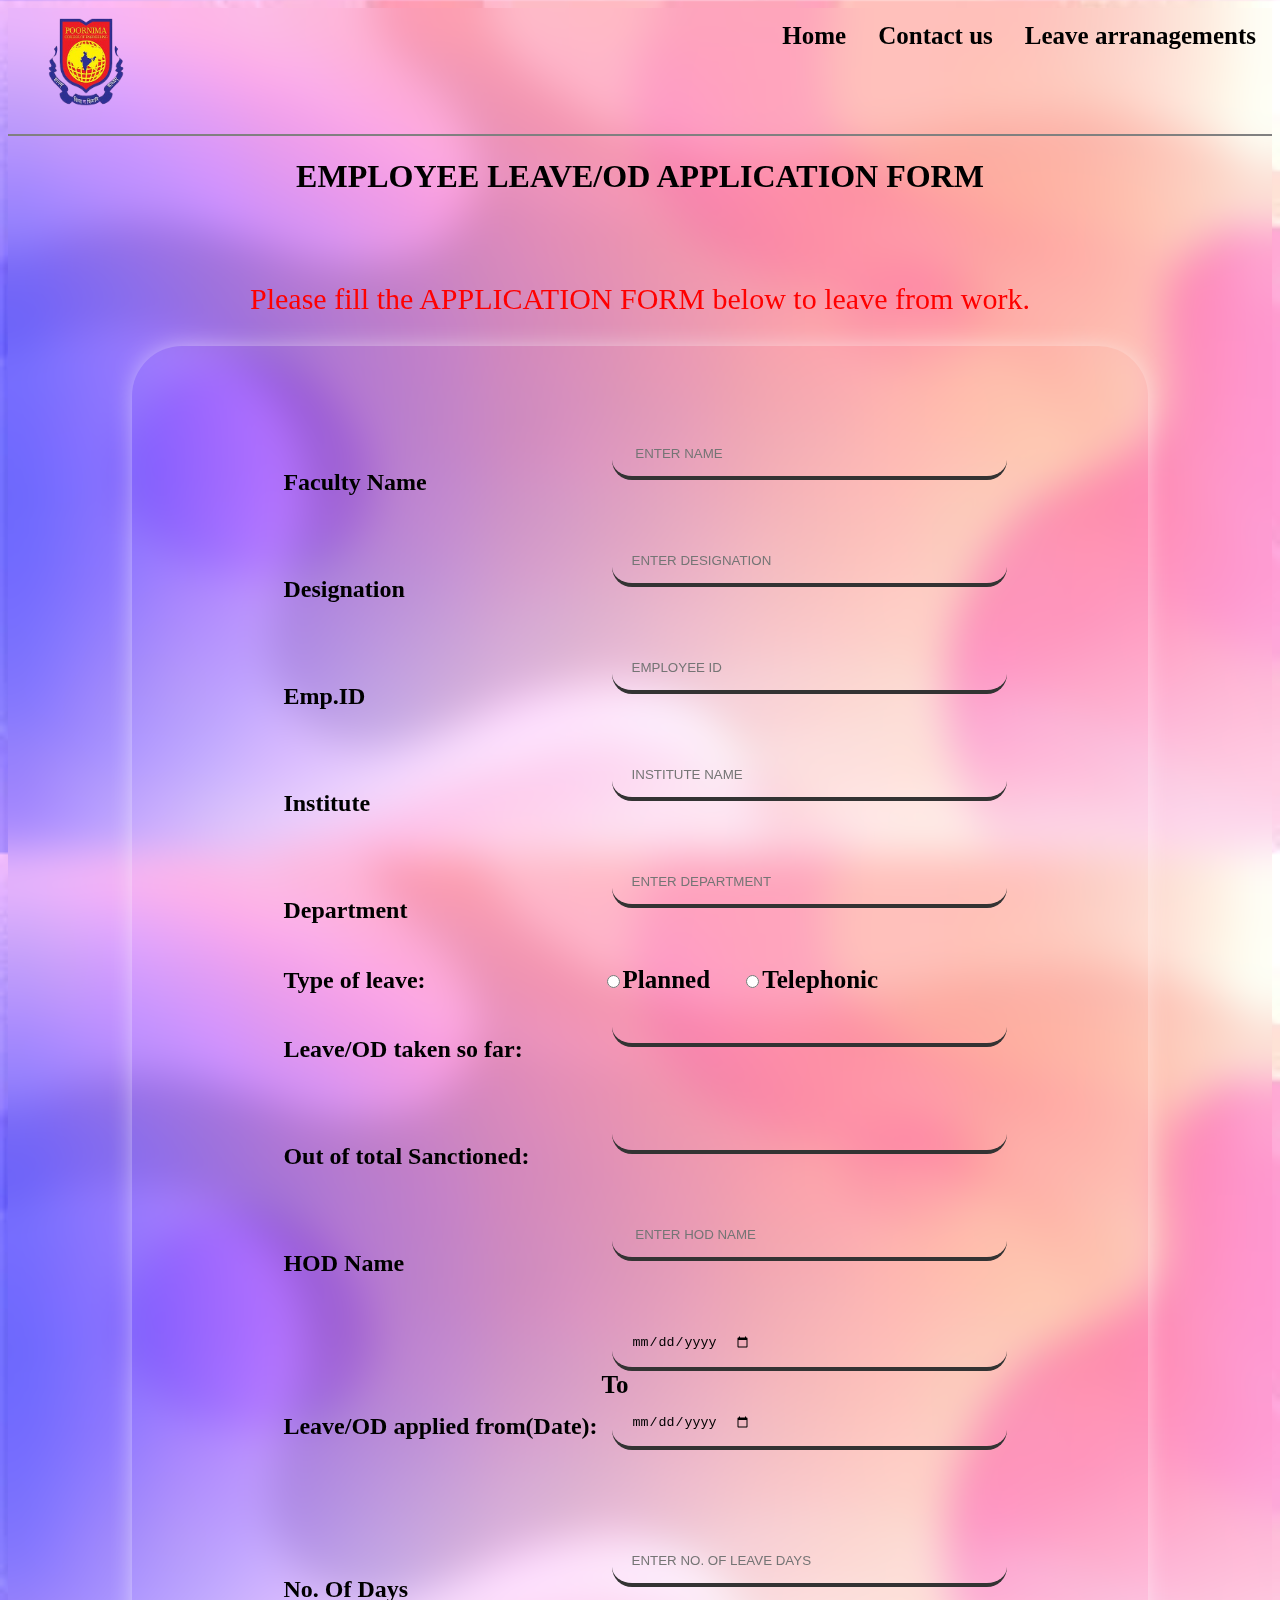
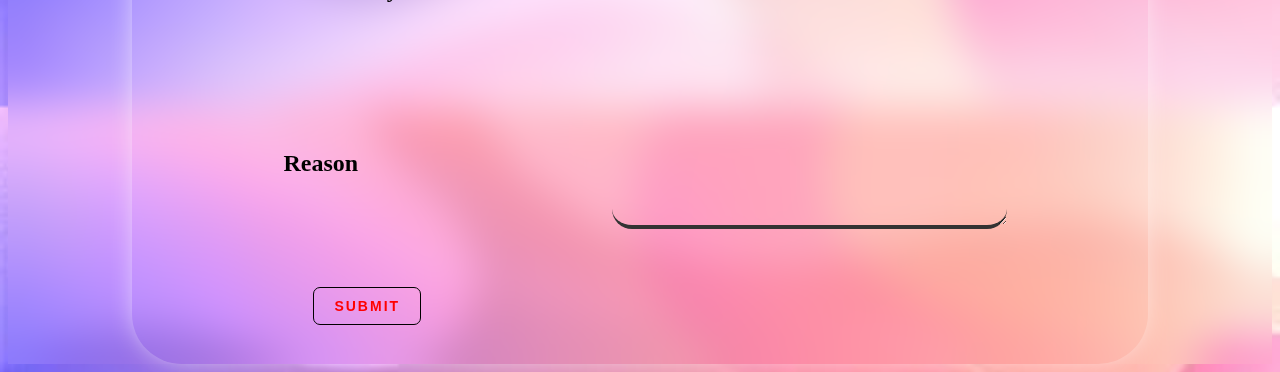
<file: Application Form.html>
<html>
<head>
    <title>
        Application Form
    </title>
    <link rel="stylesheet" type="text/css" href="css/Application form.css">
    </link>
</head>

<body>
    <header>
        <div class="topnav">

            <td style="float:left;">
                <img src="images/piet logo.jpg" width="6%" height="10%"
                    style="margin-left: 40px; margin-top: 10px; margin-bottom: 10px;">
            </td>
            <td><a href="leavearranagement.html"><b>Leave arranagements</b></a></td>
            <td><a href="contact.html"><b>Contact us</b></a></td>

            <td><a href="index.html"><b>Home</b></a></td>
        </div>
    </header>
    <br>
    <div class="line"></div>
    <br>
    <h1><b>
            <center>EMPLOYEE LEAVE/OD APPLICATION FORM</center>
        </b>
    </h1>
    <br>
    <br>
    <div class="slide-left">
        <center>
            <p>Please fill the APPLICATION FORM below to leave from work.</p>
        </center>
    </div>
    <center>
        <div class="container">
            <form action="Application Form.html" id="form1">
                <div class="box">
                    <table>
                        <tr>
                            <td style="font-size:x-large;">
                                <b>Faculty Name</b>
                            </td>
                            <td>
                                <input type="text" placeholder=" ENTER NAME" name="name" required>
                                <br>
                                <br>
                                <br>
                            </td>
                        </tr>
                        <tr>
                            <td style="font-size:x-large;">
                                <b>Designation</b>
                            </td>
                            <td>
                                <input type="text" placeholder="ENTER DESIGNATION" name="designation" required>
                                <br>
                                <br>
                                <br>
                            </td>
                        </tr>
                        <tr>
                            <td style="font-size:x-large;">
                                <b>Emp.ID</b>
                            </td>
                            <td>
                                <input type="text" placeholder="EMPLOYEE ID" name="EmpID" required>
                                <br>
                                <br>
                                <br>
                            </td>
                        </tr>
                        <tr>
                            <td style="font-size:x-large;">
                                <b>Institute</b>
                            </td>
                            <td>
                                <input type="text" placeholder="INSTITUTE NAME" name="institute" required>
                                <br>
                                <br>
                                <br>
                            </td>
                        </tr>
                        <tr>
                            <td style="font-size:x-large;">
                                <b>Department</b>
                            </td>
                            <td>
                                <input type="text" placeholder="ENTER DEPARTMENT" name="department" required>
                                <br>
                                <br>
                                <br>
                            </td>
                        </tr>
                        <tr>
                            <td style="font-size:x-large;">
                                <b>Type of leave:</b>
                            </td>
                            <td style="font-size:25px;">
                                <input type="radio" name="type" value="Planned" required><b>Planned</b>
                                &nbsp&nbsp&nbsp
                                <input type="radio" name="type" value="Telephonic" required><b>Telephonic</b>
                            </td>
                        </tr>
                        <tr>
                            <td style="font-size:x-large;">
                                <b>Leave/OD taken so far:</b>
                            </td>
                            <td>
                                <input type="text" name="leave" size="35" maxlength="35" value="" required>
                                <br>
                                <br>
                                <br>
                            </td>
                        </tr>
                        <tr>
                            <td style="font-size:x-large;">
                                <b>Out of total Sanctioned:</b>
                            </td>
                            <td>
                                <input type="text" name="sanctioned" size="35" maxlength="35" value="" required>
                                <br>
                                <br>
                                <br>
                            </td>
                        </tr>
                        <tr>
                            <td style="font-size:x-large;">
                                <b>HOD Name</b>
                            </td>
                            <td>
                                <input type="text" placeholder=" ENTER HOD NAME" name="HODname" required>
                                <br>
                                <br>
                                <br>
                            </td>
                        </tr>
                        <tr>
                            <td style="font-size:x-large;">
                                <b>Leave/OD applied from(Date):</b>
                            </td>
                            <td style="font-size:25px;">
                                <input type="date" placeholder="DD/MM/YYYY" name="datefrom" required> <b>To</b>
                                <input type="date" placeholder="DD/MM/YYYY " name="dateto" required>

                                <br>
                                <br>
                                <br>
                            </td>
                        </tr>
                        <tr>
                            <td style="font-size:x-large;">
                                <b>No. Of Days</b>
                            </td>
                            <td>
                                <input type="number" placeholder="ENTER NO. OF LEAVE DAYS" name="days" required>
                                <br>
                                <br>
                                <br>
                            </td>
                        </tr>
                        <tr>
                            <td style="font-size:x-large;">
                                <b>Reason</b>
                            </td>
                            <td>
                                <textarea rows="10" cols="40" name="reason" required></textarea>
                                <br>
                                <br>
                                <br>
                            </td>
                        </tr>
                        <center>
                            <div class="button">

                                <td>
                                <input type="submit" name="savedata" value="Submit" onclick="location.href='index.php';"></input>
                                    <br>
                                    <br>
                                </td>
                                </td>
                            </div>
                        </center>
                    </table>
                </div>
        </div>
        </form>
    </center>

</body>

</html>
</file>
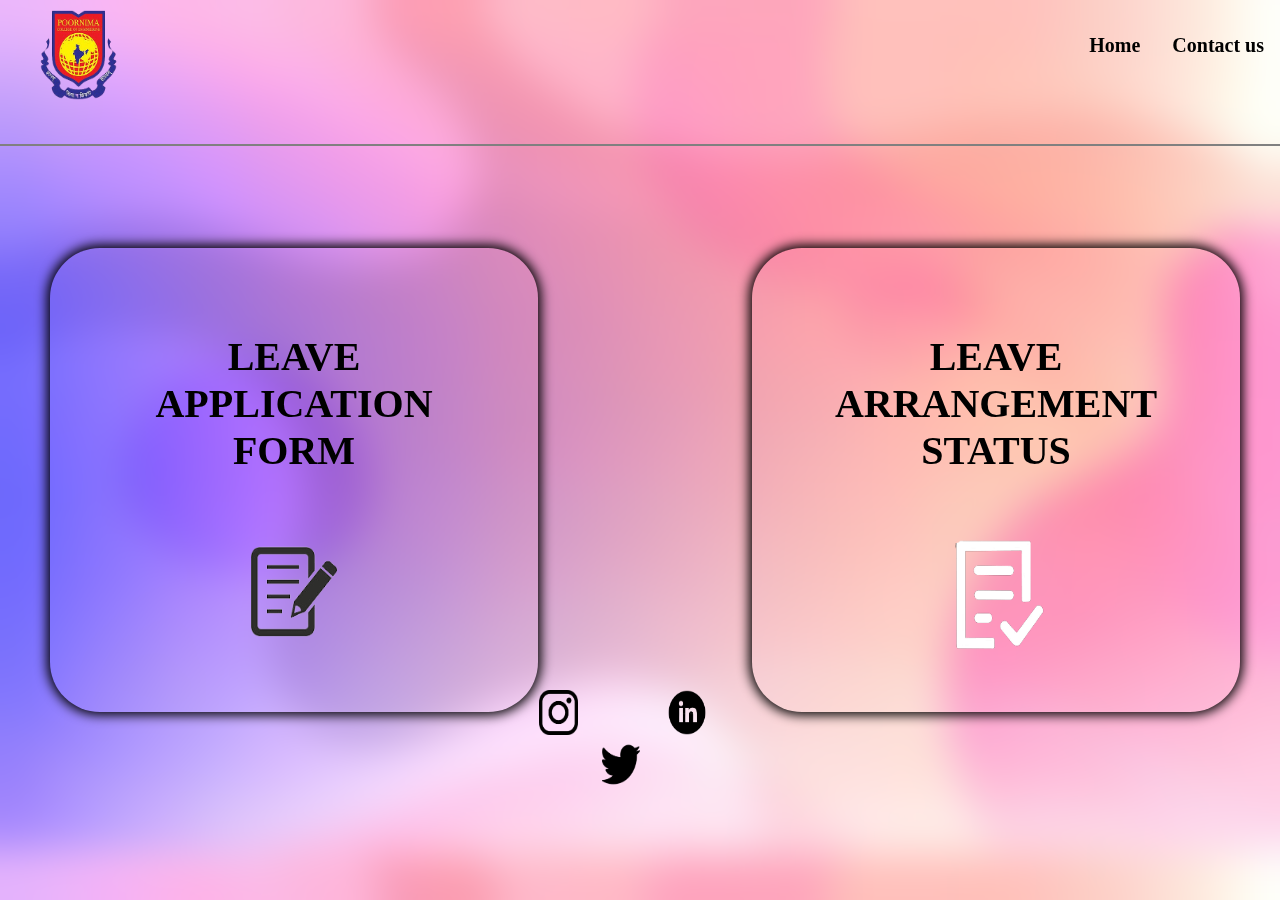
<file: Application.html>
<html>

<head>
    <title>
        APPLICATIONS
    </title>
    <link rel="stylesheet" href="css/Application.css">
</head>

<body>
    <header>
        <div class="topnav">
    
            <td style="float:left;"><img src="images/piet logo.jpg" width="6%" height="10%" style="margin-left: 40px; margin-top: 10px; margin-bottom: 10px;"></td>
            <td><a href="contact.html"><b>Contact us</b></a></td>
           
            <td><a href="index.html"><b>Home</b></a></td>
        </div>
        </header>
        <br>
        <div class="line"></div>
      <br><br><br><br>
          <div class="column left">
        <a href="Application Form.html">
            <center>
                
                <h2 style="font-size:40px; color: black;">LEAVE APPLICATION FORM</h2>
                <img src="images\aa.jpg" width="45%" height="55%">
            </center>
        </a>
    </div>
    <div class="column right">
        <a href="leavearranagement.html">
            <center>
                <h2 style="font-size:40px; color: black;">LEAVE ARRANGEMENT STATUS</h2>
                <img src="images\aa1.jpg" width="38%" height="48%"; color="black";>
            </center>
        </a>
    </div>
    <br><br><br><br><br><br><br><br><br><br><br><br><br>
    <div class="footer" id="footer">
        <center>
            <a href="#"><img src="images/instagram.jpg" width="3%" height="5%"></a>&nbsp&nbsp&nbsp&nbsp&nbsp
            &nbsp&nbsp&nbsp&nbsp&nbsp;
            <a href="https://www.linkedin.com/school/poornima-group-of-colleges/"><img src="images/linkedin.png"
                    width="3%" height="5%"></a>
            &nbsp&nbsp&nbsp&nbsp&nbsp &nbsp&nbsp&nbsp&nbsp&nbsp;
            <a href="https://twitter.com/PIET_Jaipur?t=MxeihiSvkKGELVDUssC_TA&s=35"><img src="images/twitter.jpg"
                    width="3%" height="5%"></a>&nbsp&nbsp&nbsp&nbsp&nbsp &nbsp&nbsp&nbsp&nbsp&nbsp;

        </center>
    </div>
   
</body>

</html>
</file>
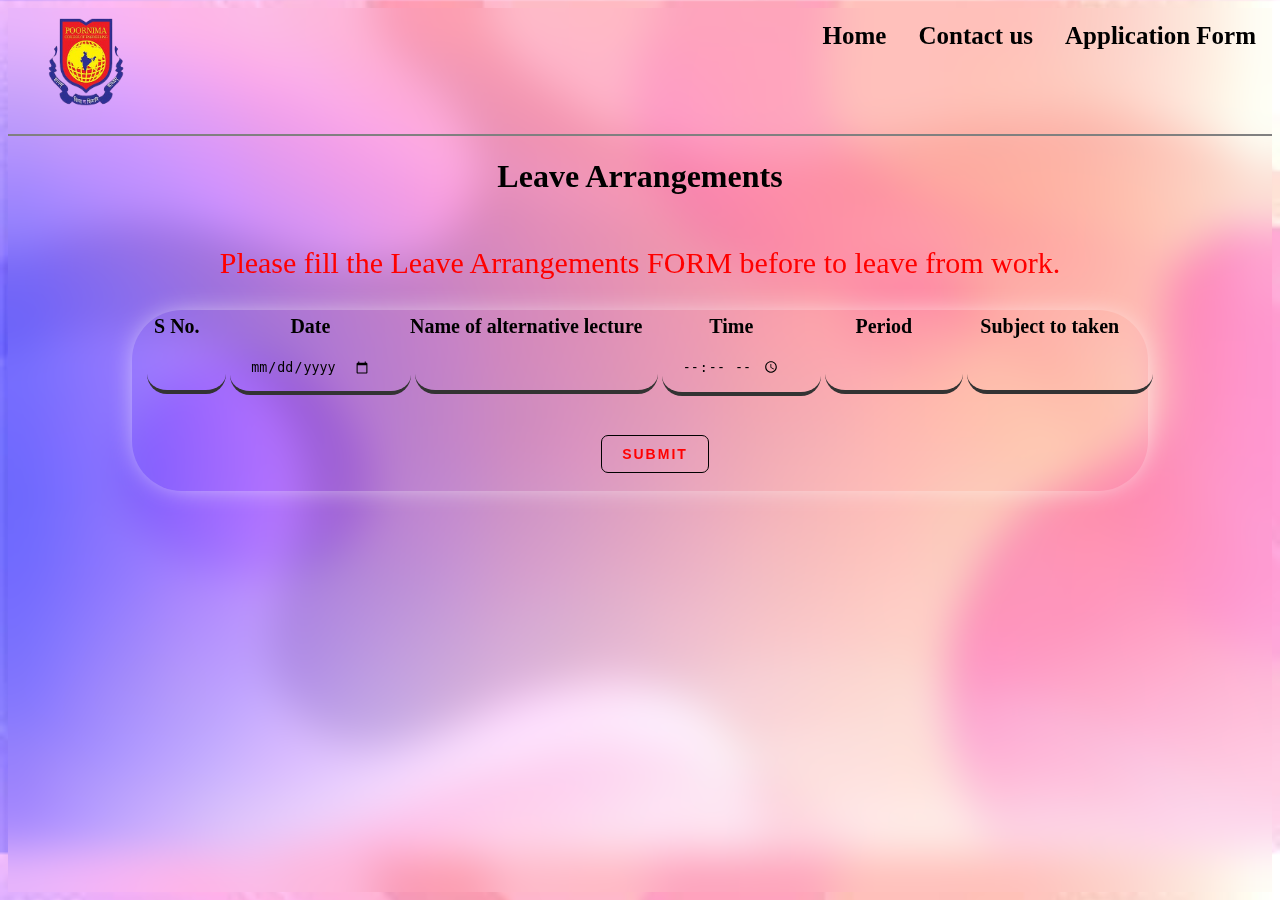
<file: leavearranagement.html>
<html>

<head>
    <title>
        Leave Arrangements
    </title>
    <link rel="stylesheet" type="text/css" href="css/Application form.css">
    </link>
</head>

<body>
    <header>
        <div class="topnav">
    
            <td style="float:left;"><img src="images/piet logo.jpg" width="6%" height="10%" style="margin-left: 40px; margin-top: 10px; margin-bottom: 10px;"></td>
            <td><a href="Application Form.html"><b>Application Form</b></a></td>
            <td><a href="contact.html"><b>Contact us</b></a></td>
           
            <td><a href="index.html"><b>Home</b></a></td>
        </div>
        </header>
        <br>
        <div class="line"></div>
      <br>
     <h1>   <b>
            <center>Leave Arrangements</center>
        </b>
</h1>
   
    <div class="slide-left">
        <center>
            <p>Please fill the Leave Arrangements FORM before to leave from work.</p>
        </center>
    </div>
    <center>
        <div class="container">
            <form action="leavearranagement.html">
                <table>
                    <tr>
                        <th style="font-size: 20px;">S No.</th>
                        <th style="font-size: 20px;" colspan="2"> Date</th>
                        <th style="font-size: 20px; " colspan="2">Name of alternative lecture</th>
                        <th style="font-size: 20px; " colspan="2"> Time</th>
                        <th style="font-size: 20px; " colspan="2"> Period</th>
                        <th style="font-size: 20px; " colspan="2"> Subject to taken</th>
                    </tr>
                    <tr>
                        <td colspan="1"><input type="text" name="no" size="2" maxlength="4" value="" colspan="2">
                        </td>
                        <td colspan="2"><input type="date" name="date">
                        </td>
                        <td colspan="2"><input type="text" name="lecture" size="35" maxlength="35" value="">
                        </td>
                        <td colspan="2"><input type="time" name="time" size="15" maxlength="15" value="">
                        </td>
                        <td colspan="2"><input type="text" name="period" size="15" maxlength="15" value="">
                        </td>
                        <td colspan="2"><input type="text" name="subject" size="25" maxlength="25" value="">
                        </td>
                    </tr>


                </table>
           
        <br><br>
        <div class="button">
            <center>

                <td>
                <input type="submit" name="savedata" value="Submit"></input>
                </td>
    </center>
    </center>
    
    <br><br><br><br><br><br>
      </div>
        </form>
        </div>
   
</body>

</html>
</file>
<file: css/Application form.css>
body {
   background-image: url('../images/background2.jpeg');
   background-size: 100%;
   backdrop-filter: blur(20px);
   color: black;
 }


 .slide-left {
   width: 100%;
   overflow: hidden;
 }

 .slide-left p {
   animation: slide-left 10s;
   animation-iteration-count: infinite;
   color: red;
   font-size: 30px;

 }

 @keyframes slide-left {
   from {
     margin-left: 100%;
     width: 300%;
   }

   to {
     margin-left: 0%;
     width: 100%;
   }
 }

 .topnav {
   overflow: hidden;
   margin: 0px;
   text-align: left;
   color: black;
   font-size: 25px;
 }

 .topnav a {
   float: right;
   display: block;
   color: black;
   padding: 14px 16px;
   text-decoration: none;
 }

 .topnav a:hover {
   color: black;
   opacity: 0.3;
 }
 .line {
  display: inline-block;
  width: 100%;
  border-top: 2px solid grey;
}

input[type=submit] {
   position: relative;
   margin-left: 30px;
   padding: 10px 20px;
   border-radius: 7px;
   border: 1px solid black;
   font-size: 14px;
   text-transform: uppercase;
   font-weight: 600;
   letter-spacing: 2px;
   background: transparent;
   color: red;
   overflow: hidden;
   box-shadow: 0 0 4 6 transparent;
   -webkit-transition: all 0.2s ease-in;
   -moz-transition: all 0.2s ease-in;
   transition: all 0.2s ease-in;
 }

 input[type=submit]:hover {
   background: wheat;
   box-shadow: 0 0 20px 5px wheat;
   -webkit-transition: all 0.2s ease-out;
   -moz-transition: all 0.2s ease-out;
   transition: all 0.2s ease-out;
 }

 input[type=submit]:hover::before {
   -webkit-animation: sh02 0.5s 0s linear;
   -moz-animation: sh02 0.5s 0s linear;
   animation: sh02 0.5s 0s linear;
 }

 input[type=submit]::before {
   content: '';
   display: block;
   width: 0px;
   height: 86%;
   position: absolute;
   top: 7%;
   left: 0%;
   opacity: 0;
   background: white;
   box-shadow: 0 0 50px 30px #fff;
   -webkit-transform: skewX(-20deg);
   -moz-transform: skewX(-20deg);
   -ms-transform: skewX(-20deg);
   -o-transform: skewX(-20deg);
   transform: skewX(-20deg);
 }

 @keyframes sh02 {
   from {
     opacity: 0;
     left: 0%;
   }

   50% {
     opacity: 1;
   }

   to {
     opacity: 0;
     left: 100%;
   }
 }

 input[type=submit]:active {
   box-shadow: 0 0 0 0 transparent;
   -webkit-transition: box-shadow 0.2s ease-in;
   -moz-transition: box-shadow 0.2s ease-in;
   transition: box-shadow 0.2s ease-in;
 }

 input[type=text],
 textarea,
 input[type=date],
 input[type=time],
 input[type=number] {
   background: transparent;
   backdrop-filter: blur(90px);
   width: 100%;
   margin-left: 10px;
   margin-right: 10px;
   padding: 15px 20px;
   display: flex;
   border-radius: 20px;
   color: black;
   border-top: 0px;
   border-left: 0px;
   border-right: 0px;
   border-bottom: 4px solid #333;
   position: relative;
 }


 header {
   color: black;
   font-size: 60px;
 }

 .container {
   background: transparent;
   backdrop-filter: blur(50px);
   transition: all .3s ease-in;
   border: 2px solid transparent;
   border-style: line;
   box-shadow: 0px 0px 30px -10px;
   width: 80%;
   border-radius: 50px;
   color: white;
 }

 .box {
   margin-top: 80px;
   margin-left: 50px;
   margin-right: 50px;
 }

 .footer {
   position: relative;
 }
</file>
<file: css/Application.css>
body {
    background-image: url('../images/background2.jpeg');
    background-size: 100%;
    backdrop-filter: blur(20px);
    color: black;
    font-family: times of norms;
    font-size: 30px;
    font-weight: bold;
    
    margin: 0px;
  }

  .topnav {
    overflow: hidden;
    margin: 0px;
    text-align: left;
    color: black;
    font-size: 20px;
  }
  
  .topnav a {
    float: right;
    display: block;
    color: black;
    padding: 14px 16px;
    text-decoration: none;
    margin-top: 20px;
  }
  
  .topnav a:hover {
    color: black;
    opacity: 0.3;
  }
  .line {
    display: inline-block;
    width: 100%;
    border-top: 2px solid grey;
  }
  
a {
    text-decoration: none;
}
a:hover{
    opacity: 0.3;
}

.column {
    padding: 50px;
}

.column.left {
    background:transparent;
    backdrop-filter: blur(100px);
    background-size: 100%;
    border: 2px solid transparent;
    border-radius: 50px;
    box-shadow: 0px 0px 12px 3px;
    float: left;
    width: 30%;
    height: 40%;
    margin-left: 50px;
}

.column.right {
    background:transparent;
    backdrop-filter: blur(100px);
    background-size: 100%;
    border: 2px solid transparent;
    border-radius: 50px;
    box-shadow: 0px 0px 12px 3px;
    float: right;
    width: 30%;
    height: 40%;
    margin-right: 40px;
}
</file>
